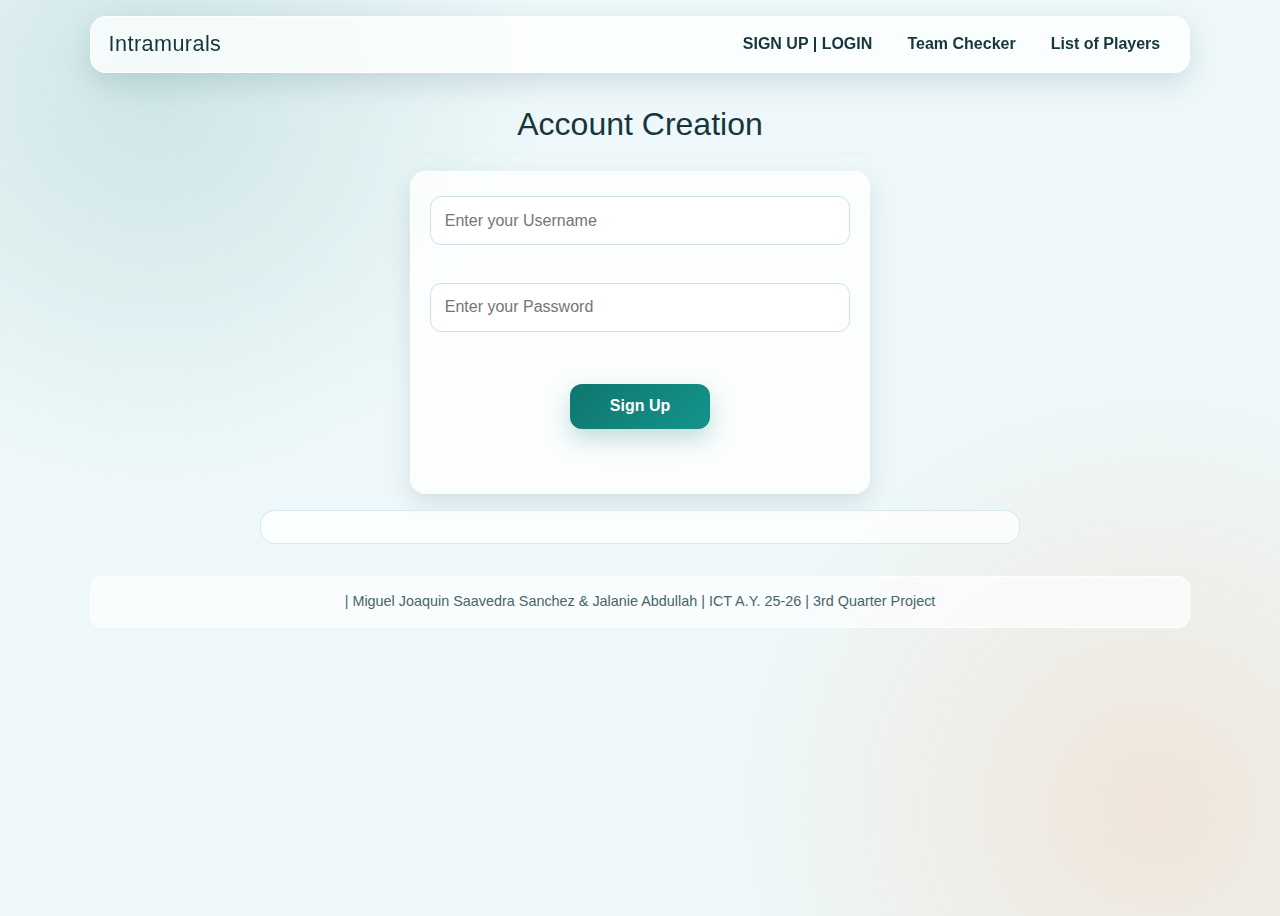
<file: index.html>
<!DOCTYPE html>
<html lang="en">
<head>
    <meta charset="UTF-8">
    <meta name="viewport" content="width=device-width, initial-scale=1.0">
    <title>3rd Quarter Project</title>
    <meta charset="UTF-8">
    <meta name="viewport" content="width=device-width, initial-scale=1.0">
    <link href="https://cdn.jsdelivr.net/npm/bootstrap@5.3.3/dist/css/bootstrap.min.css" rel="stylesheet">
    <script src="https://cdn.jsdelivr.net/npm/bootstrap@5.3.3/dist/js/bootstrap.bundle.min.js"></script>
    <link rel="stylesheet" href="https://pyscript.net/releases/2025.7.3/core.css">
    <script type="module" src="https://pyscript.net/releases/2025.7.3/core.js"></script>
    <link rel="stylesheet" href="style.css">
</head>
<body>
     <!--- CREATING NAVIGATION BAR-->
     <nav class="navbar">
        <h1>Intramurals</h1>
        <ul>
          <li><a href= "index.html">SIGN UP | LOGIN</a></li>
            <li><a href= "index3.html">Team Checker</a></li>
            <li><a href= "index1.html">List of Players</a></li>
        </ul>
    </nav>
<h1>Account Creation</h1>
<hr>
<form>
    <input type="text" id="input1" placeholder="Enter your Username"><br>
    <input type="password" id="input2" placeholder="Enter your Password"><br>
    <input type = "button" py-click="account_authenticator" value ='Sign Up'><br>
</form>
<div id="output"></div>
<py-script src="main.py"></py-script> 
  <footer>
            <p>| Miguel Joaquin Saavedra Sanchez & Jalanie Abdullah | ICT A.Y. 25-26 | 3rd Quarter Project</p>
        </footer>

</body>
</html>
</file>
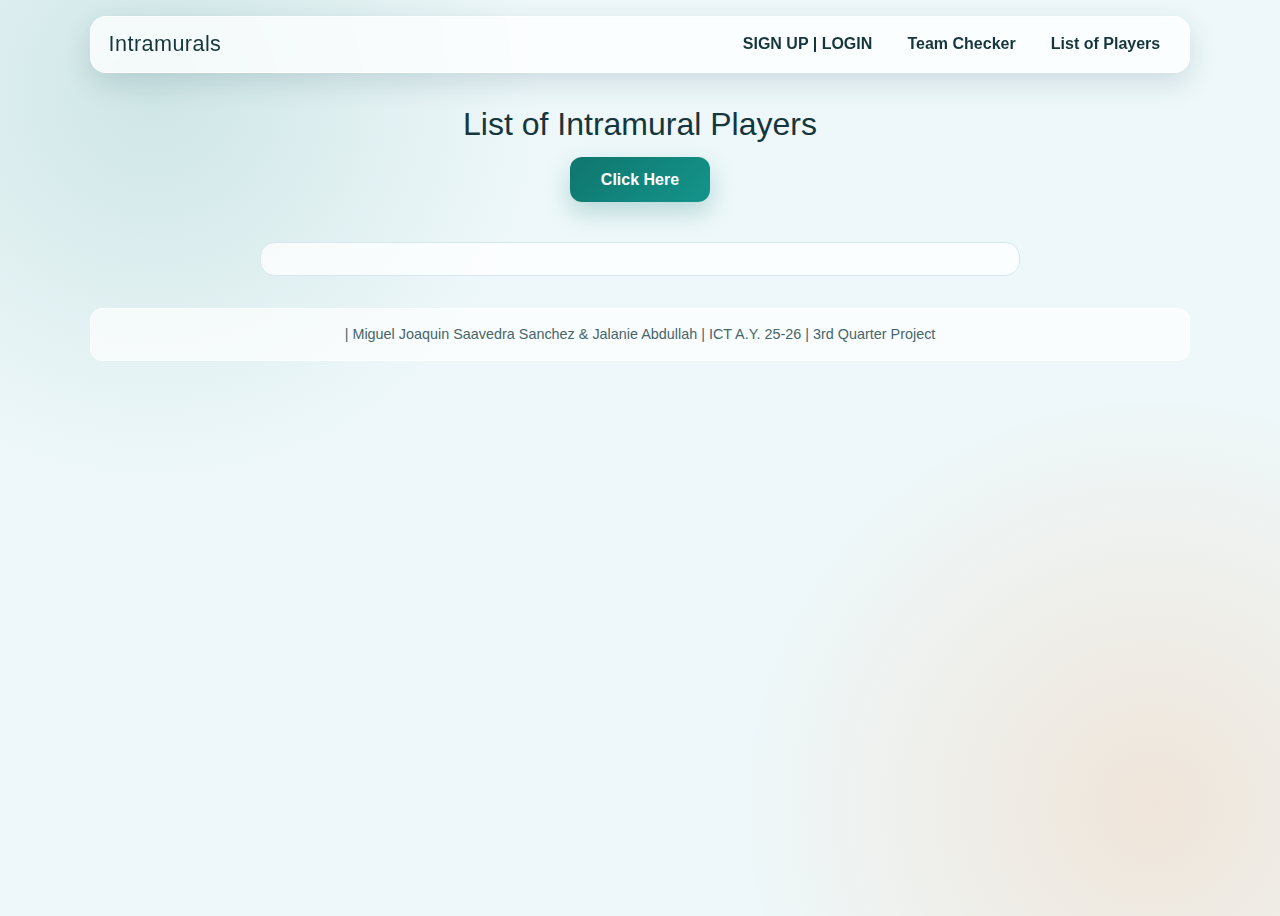
<file: index1.html>
<!DOCTYPE html>
<html lang="en">
<head>
    <meta charset="UTF-8">
    <meta name="viewport" content="width=device-width, initial-scale=1.0">
    <title>3rd Quarter Project</title>
    <meta charset="UTF-8">
    <meta name="viewport" content="width=device-width, initial-scale=1.0">
    <link href="https://cdn.jsdelivr.net/npm/bootstrap@5.3.3/dist/css/bootstrap.min.css" rel="stylesheet">
    <script src="https://cdn.jsdelivr.net/npm/bootstrap@5.3.3/dist/js/bootstrap.bundle.min.js"></script>
    <link rel="stylesheet" href="https://pyscript.net/releases/2025.7.3/core.css">
    <script type="module" src="https://pyscript.net/releases/2025.7.3/core.js"></script>
    <link rel="stylesheet" href="style.css">
</head>
<body>
     <!--- CREATING NAVIGATION BAR-->
     <nav class="navbar">
        <h1>Intramurals</h1>
        <ul>
            <li><a href= "index.html">SIGN UP | LOGIN</a></li>
            <li><a href= "index3.html">Team Checker</a></li>
            <li><a href= "index1.html">List of Players</a></li>
        </ul>
    </nav>

    <h1>List of Intramural Players</h1>
<input type = "button" py-click="player_list" value ='Click Here'><br>


<div id="output"></div>
<py-script src="main.py"></py-script> 
  <footer>
            <p>| Miguel Joaquin Saavedra Sanchez & Jalanie Abdullah | ICT A.Y. 25-26 | 3rd Quarter Project</p>
        </footer>
</body>
</html>
</file>
<file: style.css>
:root {
    --bs-primary: #0f766e;
    --bs-secondary: #f97316;
    --bs-body-font-family: 'Plus Jakarta Sans', sans-serif;
    --bs-body-color: #16363d;
    --bs-body-bg: #eef8fa;
    --bs-border-radius: 1rem;
    --bs-border-color: #c9e2e8;
}

* {
    box-sizing: border-box;
}

body {
    margin: 0;
    min-height: 100vh;
    background:
        radial-gradient(circle at 12% 10%, rgba(15, 118, 110, 0.14), transparent 28%),
        radial-gradient(circle at 90% 88%, rgba(249, 115, 22, 0.14), transparent 30%),
        var(--bs-body-bg);
    color: var(--bs-body-color);
}

.navbar {
    width: min(1100px, calc(100% - 1.5rem));
    margin: 1rem auto 0;
    padding: 0.9rem 1.1rem;
    border: 1px solid rgba(255, 255, 255, 0.9);
    border-radius: 1rem;
    background: rgba(255, 255, 255, 0.76);
    backdrop-filter: blur(8px);
    box-shadow: 0 10px 28px rgba(12, 60, 68, 0.14);
    display: flex;
    align-items: center;
    justify-content: space-between;
    gap: 0.75rem;
}

.navbar h1 {
    margin: 0;
    font-family: 'Sora', sans-serif;
    font-size: 1.35rem;
    letter-spacing: 0.02em;
}

.navbar ul {
    margin: 0;
    padding: 0;
    list-style: none;
    display: flex;
    gap: 0.8rem;
    flex-wrap: wrap;
    justify-content: flex-end;
}

.navbar a {
    text-decoration: none;
    color: var(--bs-body-color);
    font-weight: 600;
    padding: 0.4rem 0.7rem;
    border-radius: 0.65rem;
}

.navbar a:hover {
    color: var(--bs-primary);
    background-color: rgba(15, 118, 110, 0.11);
}

.container {
    width: min(760px, calc(100% - 1.5rem));
    margin: 2rem auto 1rem;
    padding: 1.4rem;
    border-radius: 1.1rem;
    background: rgba(255, 255, 255, 0.8);
    border: 1px solid rgba(255, 255, 255, 0.9);
    box-shadow: 0 12px 30px rgba(12, 60, 68, 0.12);
}

.form-group {
    margin-bottom: 1rem;
}

.form-group > label {
    font-weight: 600;
    margin-bottom: 0.45rem;
    display: block;
}

.radio-group {
    display: flex;
    align-items: center;
    gap: 0.55rem;
    flex-wrap: wrap;
}

.radio-group input[type='radio'] {
    margin-right: 0.15rem;
    accent-color: var(--bs-primary);
}

.radio-group label {
    margin-right: 0.9rem;
}

select {
    width: 100%;
    padding: 0.62rem 0.75rem;
    border: 1px solid var(--bs-border-color);
    border-radius: 0.65rem;
    background-color: #fff;
    color: var(--bs-body-color);
}

select:focus {
    border-color: #7dc7c0;
    outline: 0;
    box-shadow: 0 0 0 0.2rem rgba(15, 118, 110, 0.16);
}

form {
    width: min(460px, calc(100% - 1.5rem));
    margin: 0 auto 1rem;
    padding: 1.5rem 1.2rem;
    border-radius: 1rem;
    background: rgba(255, 255, 255, 0.82);
    border: 1px solid rgba(255, 255, 255, 0.92);
    box-shadow: 0 10px 24px rgba(12, 60, 68, 0.12);
}

input[type='text'],
input[type='password'] {
    display: block;
    width: 100%;
    margin: 0 auto 0.85rem;
    padding: 0.72rem 0.85rem;
    border: 1px solid var(--bs-border-color);
    border-radius: 0.7rem;
    background-color: #fff;
    color: var(--bs-body-color);
}

input[type='text']:focus,
input[type='password']:focus {
    border-color: #7dc7c0;
    outline: 0;
    box-shadow: 0 0 0 0.2rem rgba(15, 118, 110, 0.16);
}

button,
input[type='button'] {
    display: block;
    width: fit-content;
    min-width: 140px;
    margin: 0.9rem auto 1rem;
    border: 0;
    border-radius: 0.75rem;
    padding: 0.65rem 1.2rem;
    font-family: 'Sora', sans-serif;
    font-weight: 600;
    color: #fff;
    background: linear-gradient(135deg, var(--bs-primary), #14948b);
    box-shadow: 0 10px 24px rgba(15, 118, 110, 0.25);
}

button:hover,
input[type='button']:hover {
    filter: brightness(1.03);
    transform: translateY(-1px);
}

body > h1 {
    width: min(760px, calc(100% - 1.5rem));
    margin: 2rem auto 0.6rem;
    text-align: center;
    font-family: 'Sora', sans-serif;
    font-size: clamp(1.45rem, 2.8vw, 2rem);
}

hr {
    width: min(460px, calc(100% - 1.5rem));
    margin: 0 auto 1.1rem;
    border: 0;
    border-top: 1px solid #cfe3e8;
}

#output {
    width: min(760px, calc(100% - 1.5rem));
    margin: 0 auto 2rem;
    padding: 1rem;
    border-radius: 0.9rem;
    border: 1px solid #d5e9ed;
    background: rgba(255, 255, 255, 0.76);
}

footer {
    width: min(1100px, calc(100% - 1.5rem));
    margin: 2rem auto 1rem;
    padding: 0.9rem 1rem;
    text-align: center;
    color: #47656b;
    background: rgba(255, 255, 255, 0.66);
    border-radius: 0.8rem;
    border: 1px solid rgba(255, 255, 255, 0.88);
}

footer p {
    margin: 0;
    font-size: 0.9rem;
}

@media (max-width: 768px) {
    .navbar {
        flex-direction: column;
        align-items: flex-start;
    }

    .navbar ul {
        justify-content: flex-start;
        gap: 0.45rem;
    }

    .container {
        padding: 1rem;
    }

    form {
        padding: 1.1rem 0.9rem;
    }
}
</file>
